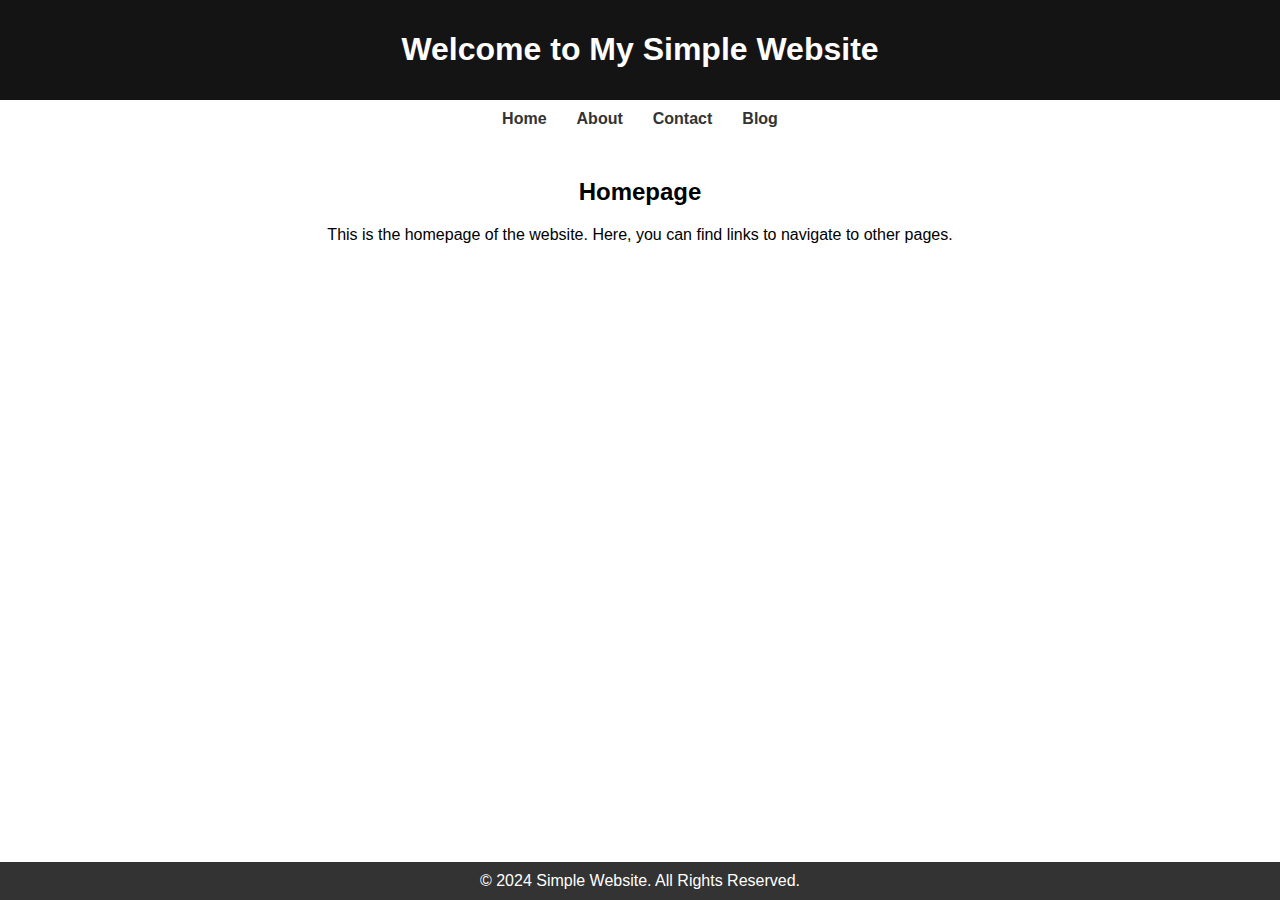
<file: index.html>
<!DOCTYPE html>
<html lang="en">

<head>
    <meta charset="UTF-8">
    <meta name="viewport" content="width=device-width, initial-scale=1.0">
    <title>Simple Website</title>
    <style>
        body {
            font-family: Arial, sans-serif;
            margin: 0;
            padding: 0;
            background-color: #ffffff;
        }
        
        header {
            background-color: #151414;
            color: #fff;
            padding: 10px 0;
            text-align: center;
        }
        
        nav {
            display: flex;
            justify-content: center;
            margin: 10px 0;
        }
        
        nav a {
            color: #333;
            text-decoration: none;
            margin: 0 15px;
            font-weight: bold;
        }
        
        nav a:hover {
            color: royalblue;
        }
        
        .container {
            padding: 20px;
            text-align: center;
        }
        
        footer {
            background-color: #333;
            color: white;
            text-align: center;
            padding: 10px 0;
            position: fixed;
            width: 100%;
            bottom: 0;
        }
    </style>
</head>

<body>

    <header>
        <h1>Welcome to My Simple Website</h1>
        <!-- 
        <p>A brief description about the purpose of this site.</p>
        -->
    </header>

    <nav>
        <a href="index.html">Home</a>
        <a href="about.html">About</a>
        <a href="contact.html">Contact</a>
        <a href="blog.html">Blog</a>
    </nav>

    <div class="container">
        <h2>Homepage</h2>
        <p>This is the homepage of the website. Here, you can find links to navigate to other pages.</p>
    </div>

    <footer>
        &copy; 2024 Simple Website. All Rights Reserved.
    </footer>

</body>

</html>
</file>
